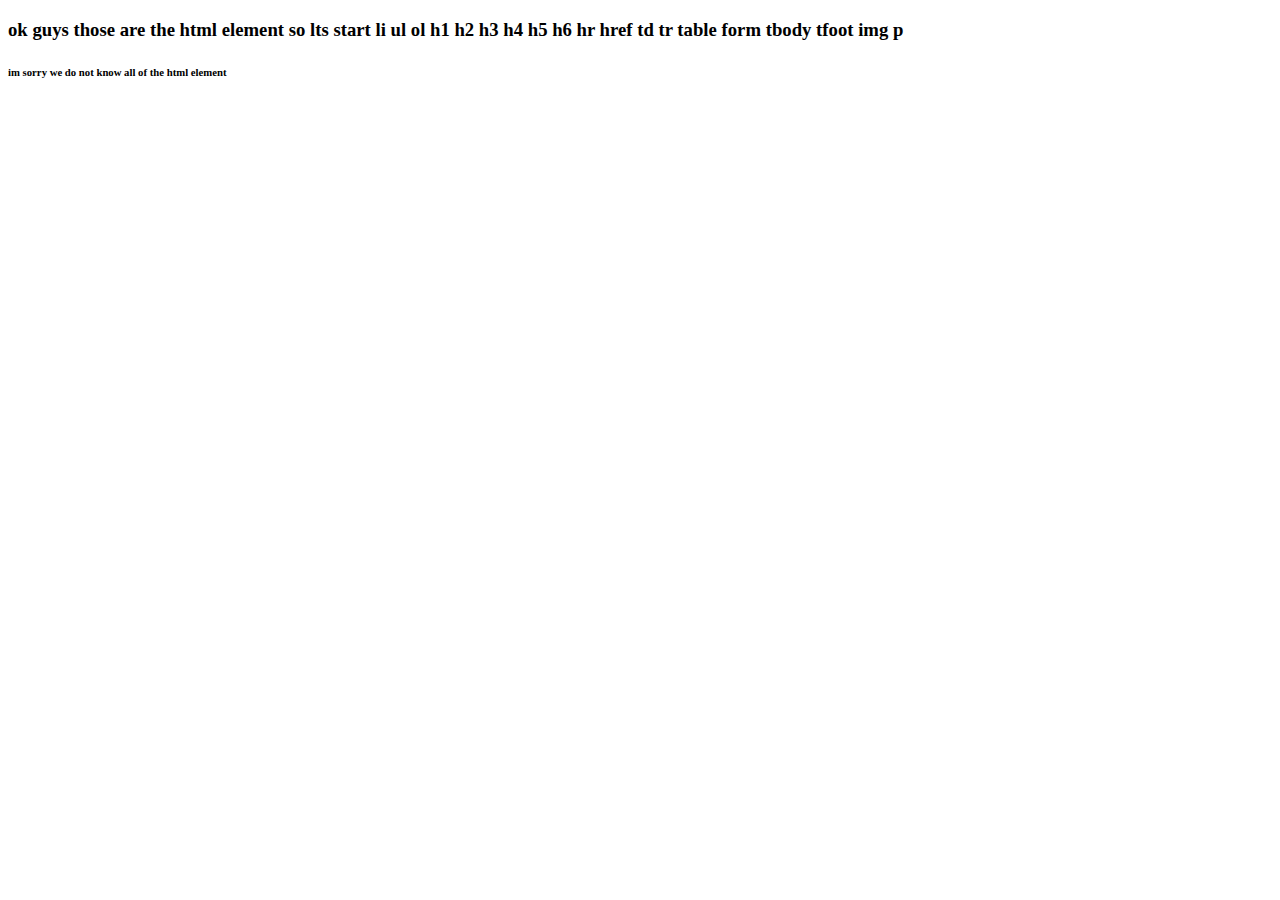
<file:  learning-to-code.html>
<!DOCTYPE html>
<html lang="en" dir="ltr">
  <head>
    <meta charset="utf-8">
    <title>learning to code</title>
  </head>
  <body>
    <h3>ok guys those are the html element so lts start li ul ol h1 h2 h3 h4 h5 h6 hr href td tr table form tbody tfoot img p </h3>
    <h6>im sorry we do not know all of the html element</h6>
  </body>
</html>
</file>
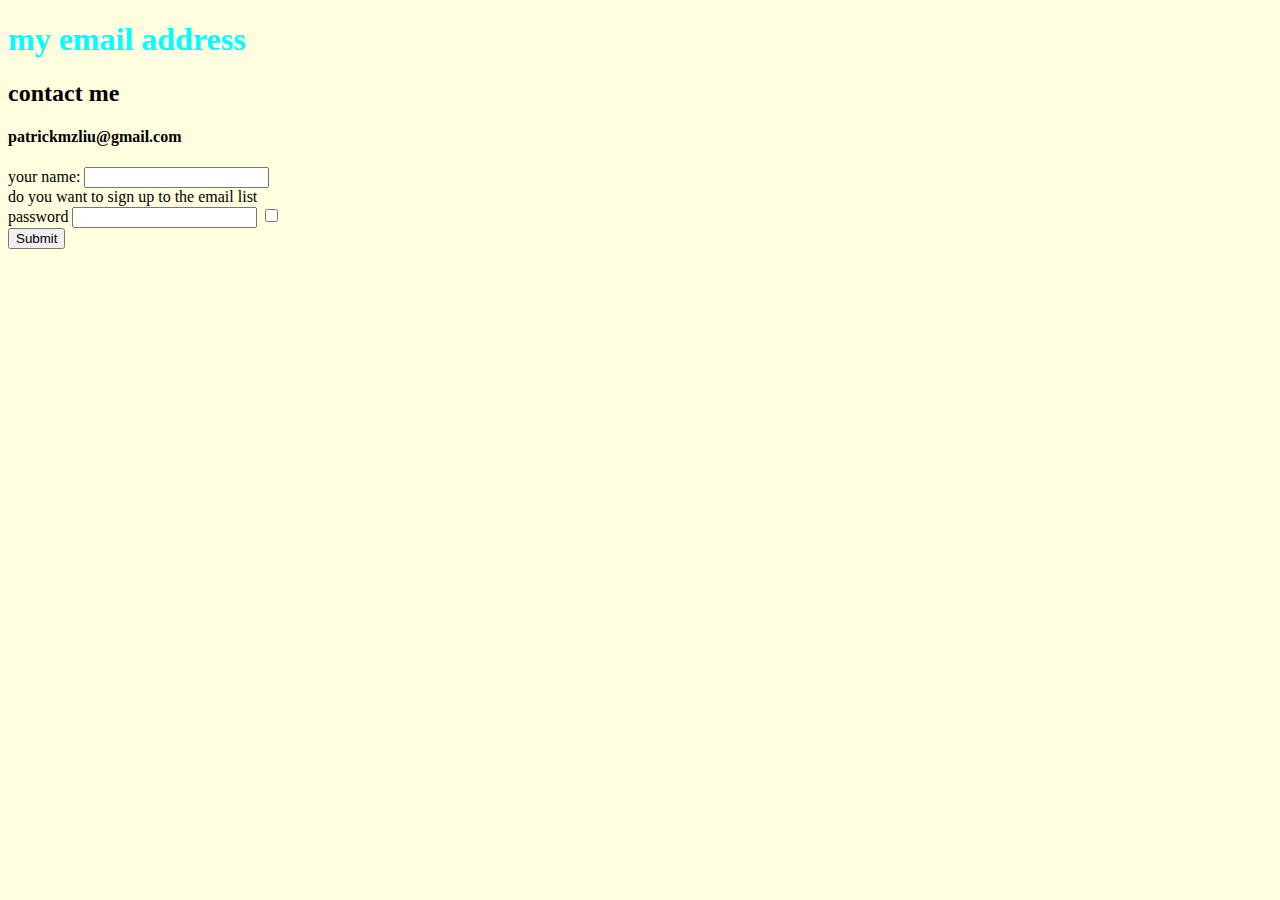
<file: contact me.html>
<!DOCTYPE html>
<html lang="en" dir="ltr">
  <head>
    <meta charset="utf-8">
    <style>
      body{
      background-color:#00FA9A;
      }
    hr{
      background-color:#00FA9A;
    }
    </style>
    <title>contact me</title>
    <link rel="stylesheet" href="css/styles.css">
  </head>
  <body>
  <h1>my email address</h1>
<h2>contact me</h2>
    <h4>patrickmzliu@gmail.com</h4>

<form class="" action="index.html" method="post">
  <label>your name:</label>
  <input type="text" name="" value="">
  <br>
  <label>do you want to sign up to the email list</label>
  <br>
  <label>password</label>
  <input type="password" name="" value=""
  <br>
  <input type="checkbox" name="" value="">
  <br>
  <input type="submit" name="">
  <br>
  </body>
</html>
</file>
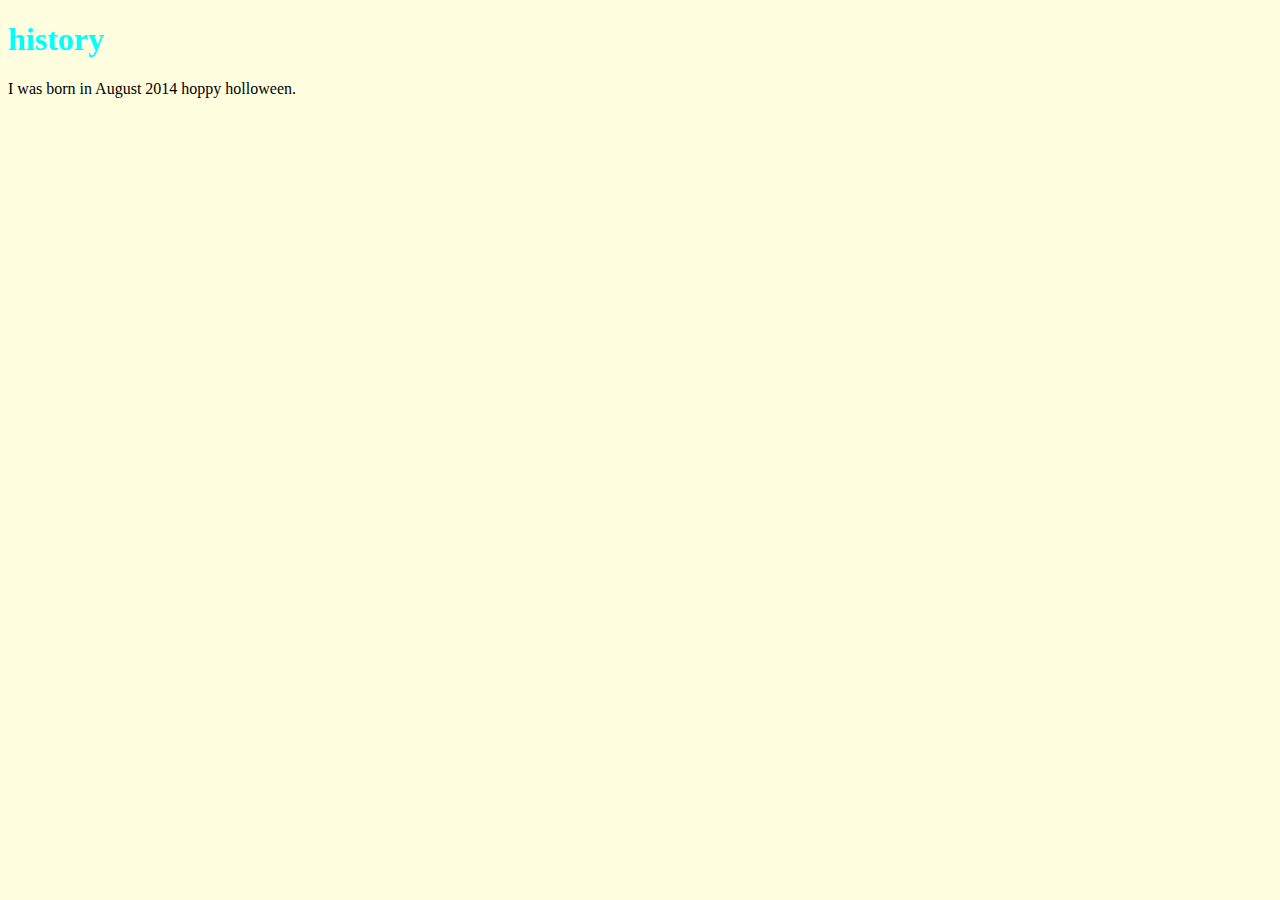
<file: history.html>
<!DOCTYPE html>
<html lang="en" dir="ltr">
  <head>
    <meta charset="utf-8">
    <title>history</title>
    <style>
      body{
      background-color:#F0FFF0;
      }
    hr{
    background-color:#F0FFF0;
    }
    </style>
    <link rel="stylesheet" href="css/styles.css">
  </head>
  <body>
    <h1>history</h1>
    <p>I was born in August 2014 hoppy holloween.
  </body>
</html>
</file>
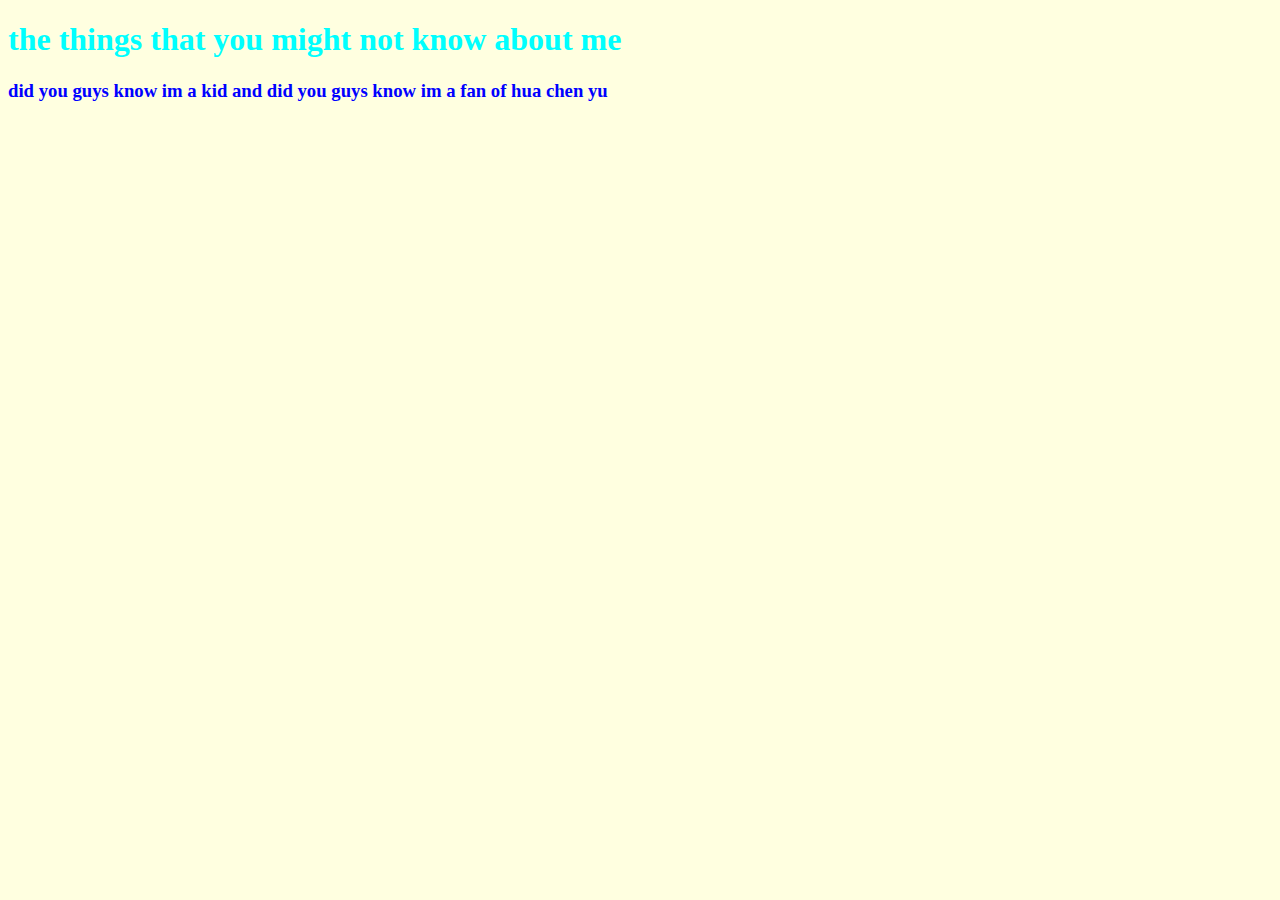
<file: im a kid.html>
<!DOCTYPE html>
<html lang="en" dir="ltr">
  <head>
    <meta charset="utf-8">
    <style>
      body{
      background-color:#DDA0DD;
      }
    hr{
      background-color:#DDA0DD;
    }
    </style>
    <title>im a kid</title>
    <link rel="stylesheet" href="css/styles.css">
  </head>
  <body>
    <h1>the things that you might not know about me</h1>
    <h3>did you guys know im a kid and did you guys know im a fan of hua chen yu</h3>
  </body>
</html>
</file>
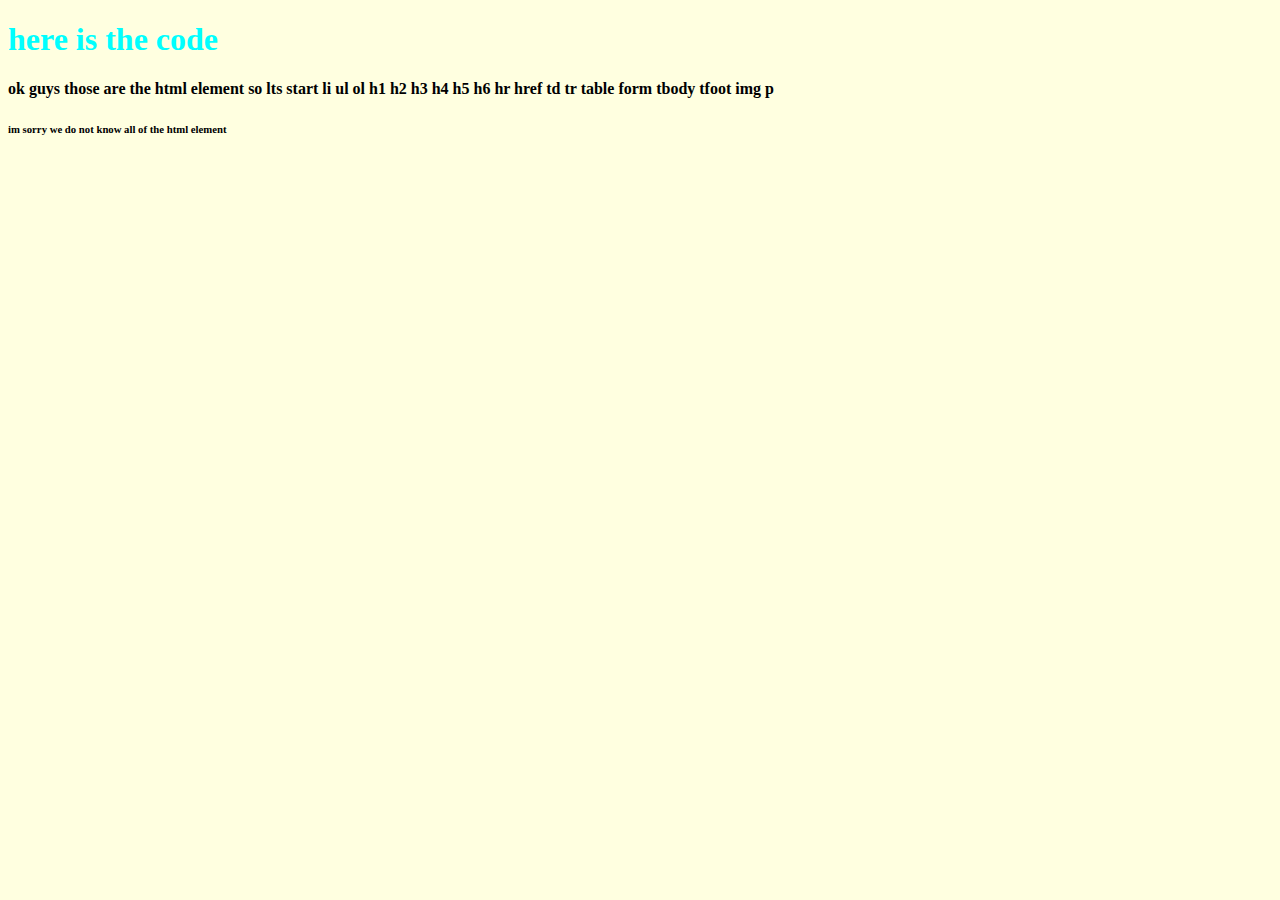
<file: Learn to code.html>
<!DOCTYPE html>
<html lang="en" dir="ltr">
  <head>
    <meta charset="utf-8">
    <style>
      body{
      background-color:#00FFFF;
      }
    hr{
      background-color:#00FFFF;
    }
    </style>
    <title>learning to code</title>
    <link rel="stylesheet" href="css/styles.css">
  </head>
  <body>
    <h1>here is the code</h1>
    <h4>ok guys those are the html element so lts start li ul ol
    h1 h2 h3 h4 h5 h6 hr href td tr table form tbody tfoot img p </h4>
    <h6>im sorry we do not know all of the html element</h6>
  </body>
</html>
</file>
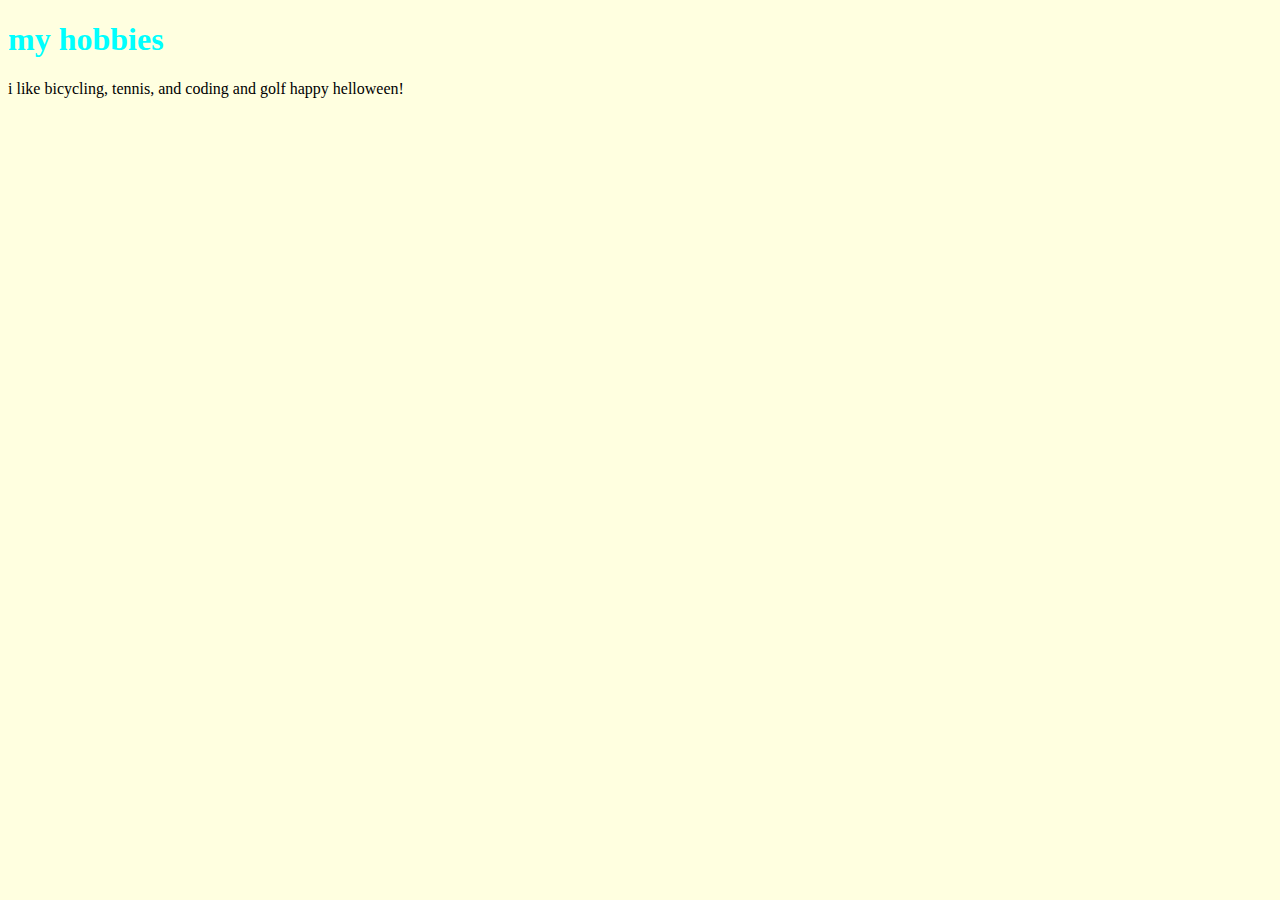
<file: my hobbies.html>
<!DOCTYPE html>
<html lang="en" dir="ltr">
  <head>
    <meta charset="utf-8">
    <style>
      body{
      background-color:#A52A2A;
      }
    hr{
      background-color:#A52A2A;
    }
    </style>
    <title>my hobbies</title>
    <link rel="stylesheet" href="css/styles.css">
  </head>
  <body>
    <h1>my hobbies</h1>
    i like bicycling, tennis, and coding and golf happy helloween!
  </body>
</html>
</file>
<file: css/styles.css>
/***********************TAG SELECTS********************/
body{
background-color:#FFFFE0;
}
hr{
border-style:dotted none none;
width: 100%;
border-color:grey;
border-width:5px;
}
h3{
  color: #0000FF;

}
h1{
  color: Aqua;
}
img{
background-color:red;
}
/***********************************class SELECTS********************/
.circle{
  border-radius: 100%;
}
.television{
  background-color: blue;
}
.fire{
background-color: green;
}
</file>
